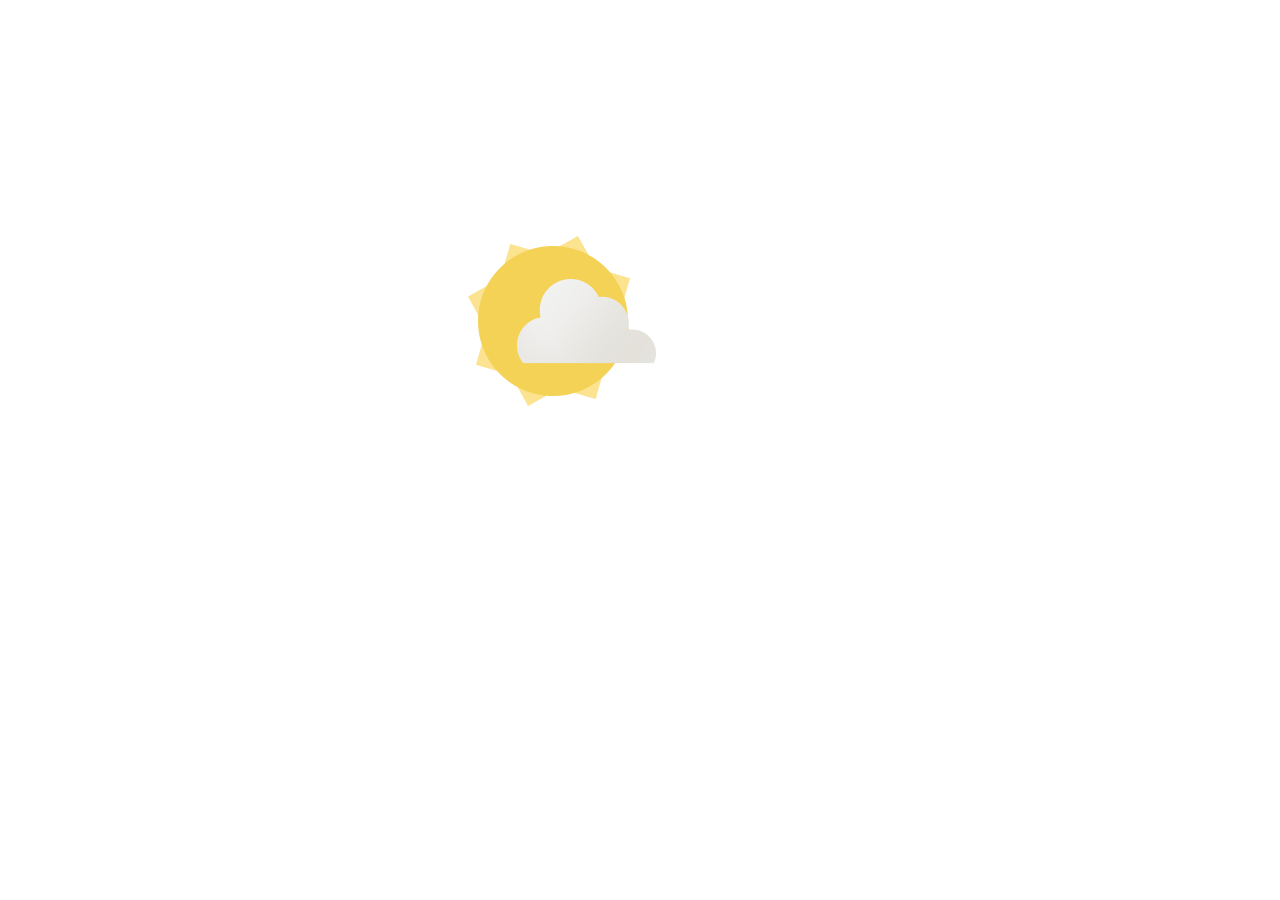
<file: index.html>
<!DOCTYPE HTML>
<html>
<head>
<meta http-equiv="Content-Type" content="text/html; charset=utf-8">
<title>Météo France</title>
 <link href="css/style.css" media="screen" rel="stylesheet" type="text/css"/>
 <link href="css/jqvmap.css" media="screen" rel="stylesheet" type="text/css"/>
</head>

<body ng-app="app">
<div ng-controller="mapController">

<div ng-view></div>

</div>


<!--les fichier js-->
<script src="build/angular.min.js" ></script>
<script src="build/angular-route.min.js" ></script>
<script src="js/app.js" ></script>
<script src="js/Controller/mapController.js" ></script>
<script src="js/directives/vmap.js" ></script>
<script src="js/directives/loading.js" ></script>
<script src="build/angular-openweathermap-api-factory.js"></script>

<script type="text/javascript" src="build/jquery-1.11.3.min.js"></script>
<script type="text/javascript" src="build/jquery.vmap.js"></script>
<script type="text/javascript" src="build/jquery.vmap.france.js" charset="utf-8"></script>

<script src="build/moment/moment.js"></script>
<script src="build/moment-timezone/builds/moment-timezone-with-data-2010-2020.js"></script>

<!--fin js-->
</body>
</html>
</file>
<file: css/style.css>
@charset "utf-8";
/* CSS Document */

#vmap{
	background:none !important;
	float:left;
}
.ville-info{
	float:right;
}
#global{
 margin:auto;
 width:1020px;
}
#global h1{
	float:left;
	width:100%;
	text-align:center;
	text-transform:uppercase;
	border-bottom:1px solid #CCC;
	padding-bottom:15px;
}
#global h2{
	font-size:20px;
}
</file>
<file: css/jqvmap.css>
/*!
 * jQVMap Version 1.0 
 *
 * http://jqvmap.com
 *
 * Copyright 2012, Peter Schmalfeldt <manifestinteractive@gmail.com>
 * Licensed under the MIT license.
 *
 * Fork Me @ https://github.com/manifestinteractive/jqvmap
 */
.jqvmap-label
{
	position: absolute;
	display: none;
	-webkit-border-radius: 3px;
	-moz-border-radius: 3px;
	border-radius: 3px;
	background: #292929;
	color: white;
	font-family: sans-serif, Verdana;
	font-size: smaller;
	padding: 3px;
}
.jqvmap-zoomin, .jqvmap-zoomout
{
	position: absolute;
	left: 10px;
	-webkit-border-radius: 3px;
	-moz-border-radius: 3px;
	border-radius: 3px;
	background: #000000;
	padding: 3px;
	color: white;
	width: 10px;
	height: 10px;
	cursor: pointer;
	line-height: 10px;
	text-align: center;
}
.jqvmap-zoomin
{
	top: 10px;
}
.jqvmap-zoomout
{
	top: 30px;
}
.jqvmap-region
{
  cursor: pointer;
}
.jqvmap-ajax_response
{
  width: 100%;
  height: 500px;
}
</file>
